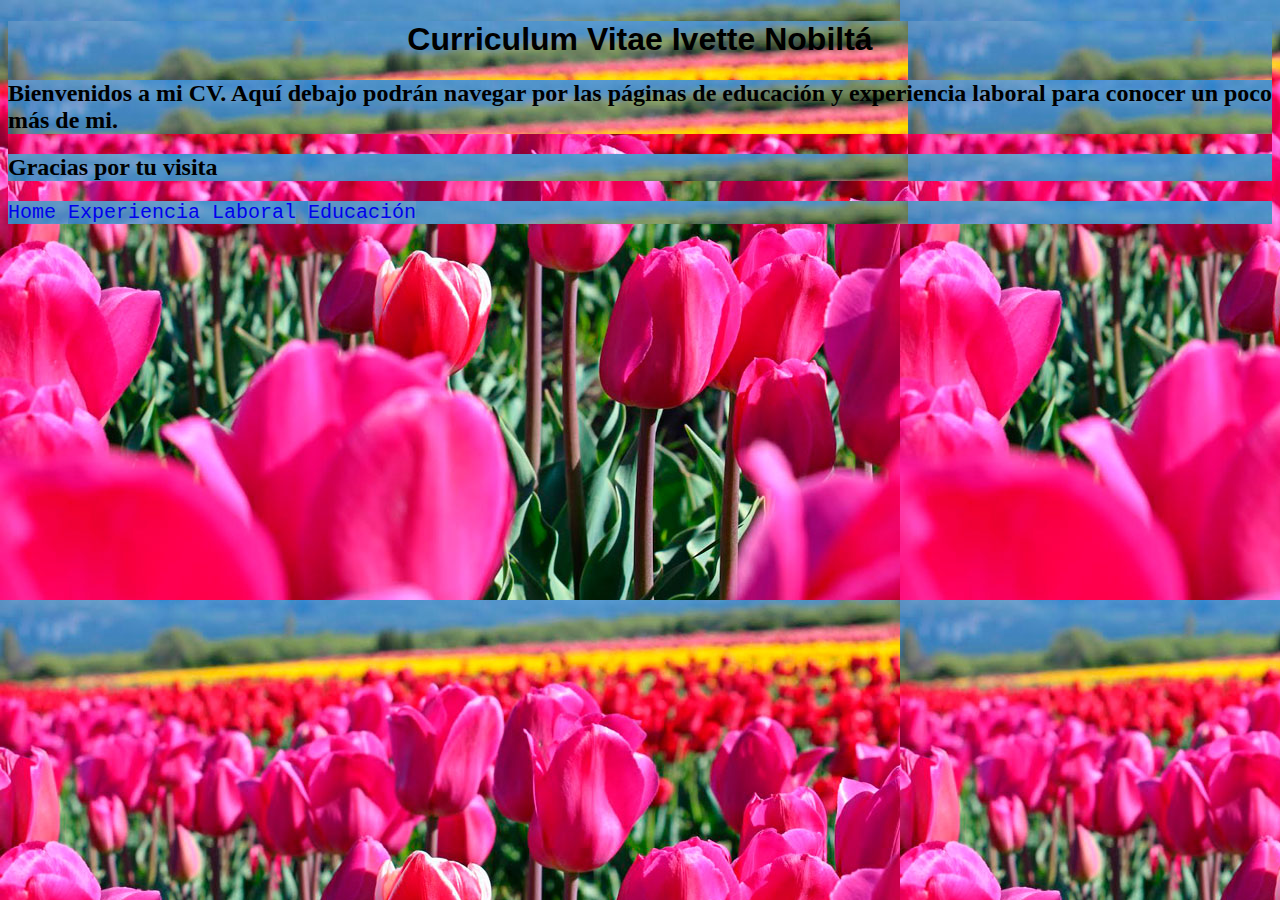
<file: index.html>
<!DOCTYPE html>
<html lang="en">
    <head>
        <meta charset="UTF-8">
        <meta http-equiv="X-UA-Compatible"  content="IE=edge">
        <meta name="viewport" content="width=device-width, initial-scale=1.0">
        <link rel="stylesheet" href="./assets/styles/style.css">
        <title>CV Ivette Jael Nobiltá</title>
    </head>
    <body>
        <h1 id="main-title" class="title">
            Curriculum Vitae Ivette Nobiltá
        </h1>
        <h2>Bienvenidos a mi CV. Aquí debajo podrán navegar por las páginas de educación y experiencia laboral para conocer un poco más de mi.</h2>
        <h2>Gracias por tu visita</h2>
        <div class="enlaces" id="paginas">
            <a href="#" class="home">Home</a>
            <a href="./ExperienciaLaboral.html" class="experiencia">Experiencia Laboral</a>
            <a href="./Educacion.html" class="educacion">Educación</a>
        </div>
    </body>
</html>
</file>
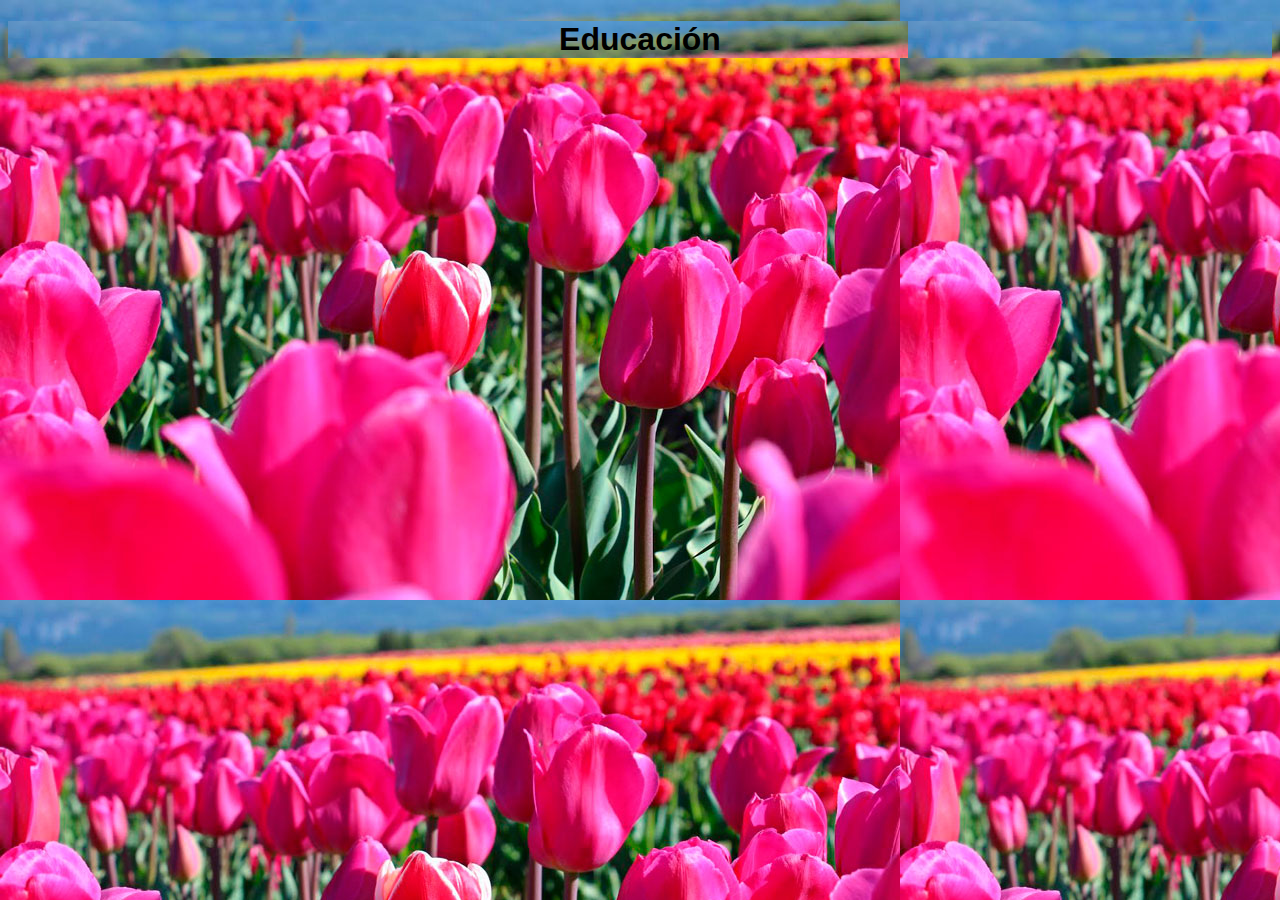
<file: Educacion.html>
<!DOCTYPE html>
<html lang="en">
    <head>
        <meta charset="UTF-8">
        <meta http-equiv="X-UA-Compatible"  content="IE=edge">
        <meta name="viewport" content="width=device-width, initial-scale=1.0">
        <link rel="stylesheet" href="./assets/styles/style.css">
        <title>Educación</title>
    </head>
    <body>
        <h1 id="main-title" class="title">
            Educación
        </h1>
        <div>
            <h2></h2>
            <p></p>
        </div>
    </body>
</html>
</file>
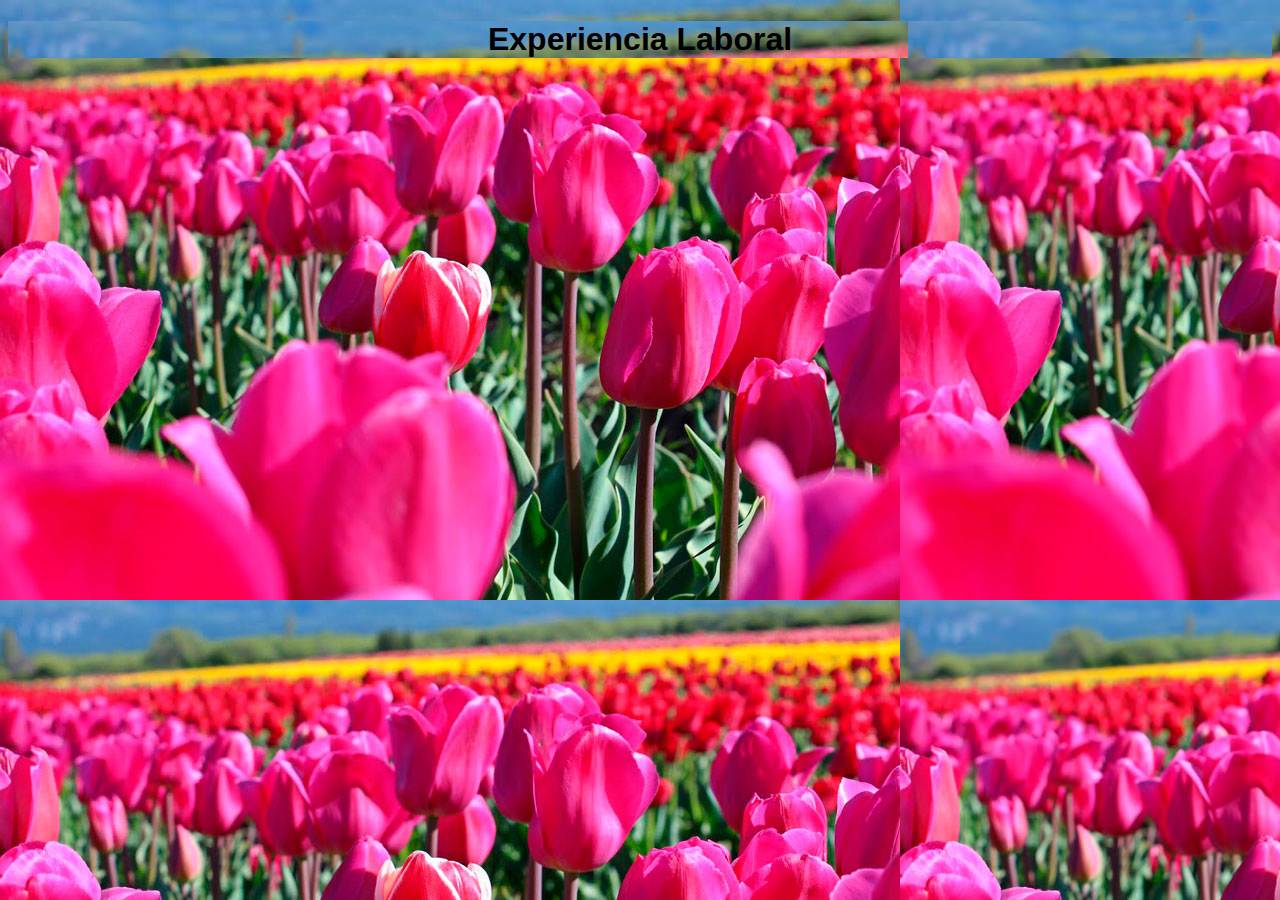
<file: ExperienciaLaboral.html>
<!DOCTYPE html>
<html lang="en">
    <head>
        <meta charset="UTF-8">
        <meta http-equiv="X-UA-Compatible"  content="IE=edge">
        <meta name="viewport" content="width=device-width, initial-scale=1.0">
        <link rel="stylesheet" href="./assets/styles/style.css">
        <title>ExperienciaLaboral</title>
    </head>
    <body>
        <h1 id="main-title" class="title">
            Experiencia Laboral
        </h1>
        <div>
            <h2></h2>
            <p></p>
        </div>
    </body>
</html>
</file>
<file: assets/styles/style.css>
*{
    background-image: url(../images/tulipanes-02.jpg);
}

h1{
    text-align: center;
    font-family:'Gill Sans', 'Gill Sans MT', Calibri, 'Trebuchet MS', sans-serif
}

div{
    color: purple;
    font-family: 'Courier New', Courier, monospace;
}

.enlaces{
    background-color: aquamarine;
}

#paginas{
    font-size: 20px;
}

.home, .educacion, .experiencia{
    text-decoration: none;

}

h2{
    text-align: justify;
}
</file>
